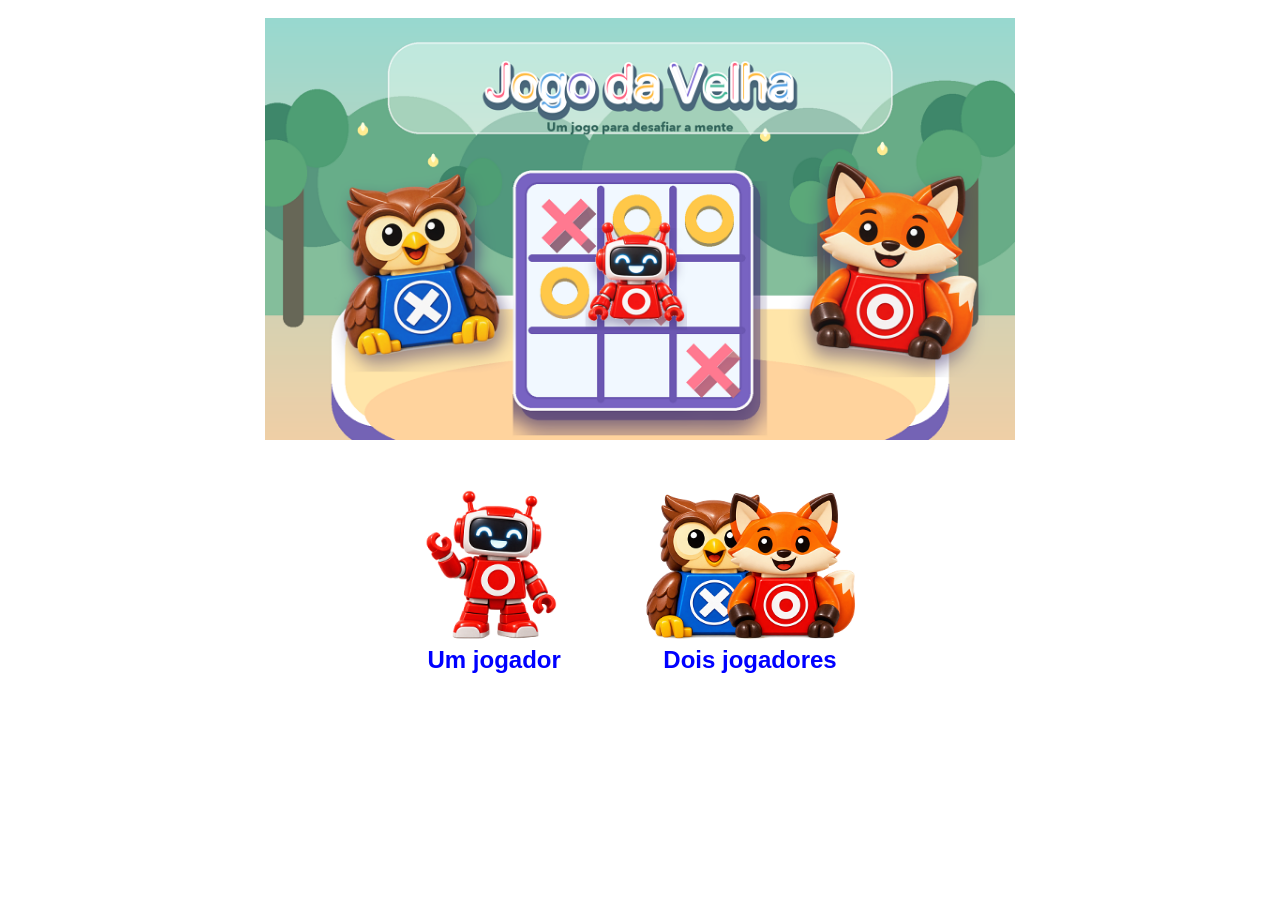
<file: index.html>
<!DOCTYPE HTML>
<html lang="pt-br">
	<head>
		<meta charset="UTF-8">
		<meta name="viewport" content="width=device-width, initial-scale=1.0">
		<title>Jogo da velha</title>
		<script src="jquery-2.2.1.js"></script>
		<script src="jogo.js"></script>
		<link rel="stylesheet" href="style.css">
	</head>

	<body>
		<div id="imagem_inicial">
			<img src="img/titulo.png" alt="Jogo da velha" />
		</div>
		<div id="pagina_escolha">
			<div class="opcao-jogo">
				<img id="btn_1jog" src="img/1jog.png" alt="Escolher jogo para um jogador" />
				<br />
				<span>Um jogador</span>
			</div>
			<div class="opcao-jogo">
				<img id="btn_2jog" src="img/2jogs.png" alt="Escolher jogo para dois jogadores" />
				<br />
				<span>Dois jogadores</span>
			</div>
		</div>
		<div id="pagina_inicial_1jog">
			<table border="0" width="800px;">
				<tbody>
					<tr>
						<td align="center">
							<img src="img/jogador1.png" />
							<br />
							<input id="inp_jogador1_1jog" type="text" maxlength="15" placeholder="Nome do jogador 1" />
						</td>
						<td align="center">
							<img id="btn_play_1jog" src="img/play.png" alt="Iniciar jogo" />
						</td>
						<td align="center">
							<img src="img/jogador3.png" />
							<br />
							<span class="nome-adversario">Computador</span>
						</td>
					</tr>
				</table>
			<a class="link-voltar" id="btn_voltar_1jog" href="#pagina_escolha">← Trocar modo de jogo</a>
			<div id="mensagem_erro_1jog" class="mensagem-erro">
    			<h2>Preencher o nome do jogador</h2>
			</div>
		</div>

		<div id="pagina_inicial_2jog">
			<table border="0" width="800px;">
				<tbody>
					<tr>
						<td align="center">
							<img src="img/jogador1.png" />
							<br />
							<input id="inp_jogador1_2jog" type="text" maxlength="15" placeholder="Nome do jogador 1" />
						</td>
						<td align="center">
							<img id="btn_play_2jog" src="img/play.png" alt="Iniciar jogo" />
						</td>
						<td align="center">
							<img src="img/jogador2.png" />
							<br />
							<input id="inp_jogador2_2jog" type="text" maxlength="15" placeholder="Nome do jogador 2" />
						</td>
					</tr>
				</table>
			<a class="link-voltar" id="btn_voltar_2jog" href="#pagina_escolha">← Trocar modo de jogo</a>
			<div id="mensagem_erro_2jog" class="mensagem-erro">
    			<h2>Preencher os nomes dos jogadores</h2>
			</div>
		</div>

		<div id="pagina_jogo">
			<div style="display:inline-block;">
				<img src="img/jogador1.png" />
				<br />
				<span id="nome_jogador1"></span>
			</div>

			<div style="display:inline-block;">
				<div class="tabuleiro">
					<div class="jogada" data-indice="0"></div>
					<div class="jogada" data-indice="1"></div>
					<div class="jogada" data-indice="2"></div>
					<div class="jogada" data-indice="3"></div>
					<div class="jogada" data-indice="4"></div>
					<div class="jogada" data-indice="5"></div>
					<div class="jogada" data-indice="6"></div>
					<div class="jogada" data-indice="7"></div>
					<div class="jogada" data-indice="8"></div>
				</div>
			</div>

			<div style="display:inline-block;">
				<img id="imagem_jogador2" src="img/jogador3.png" alt="Computador" />
				<br />
				<span id="nome_jogador2"></span>
			</div>
			<div id="mensagem_box">
    			<h2 id="texto_mensagem"></h2>
    			<button id="btn_reiniciar">Jogar Novamente</button>
			</div>
		</div>

	</body>
</html>
</file>
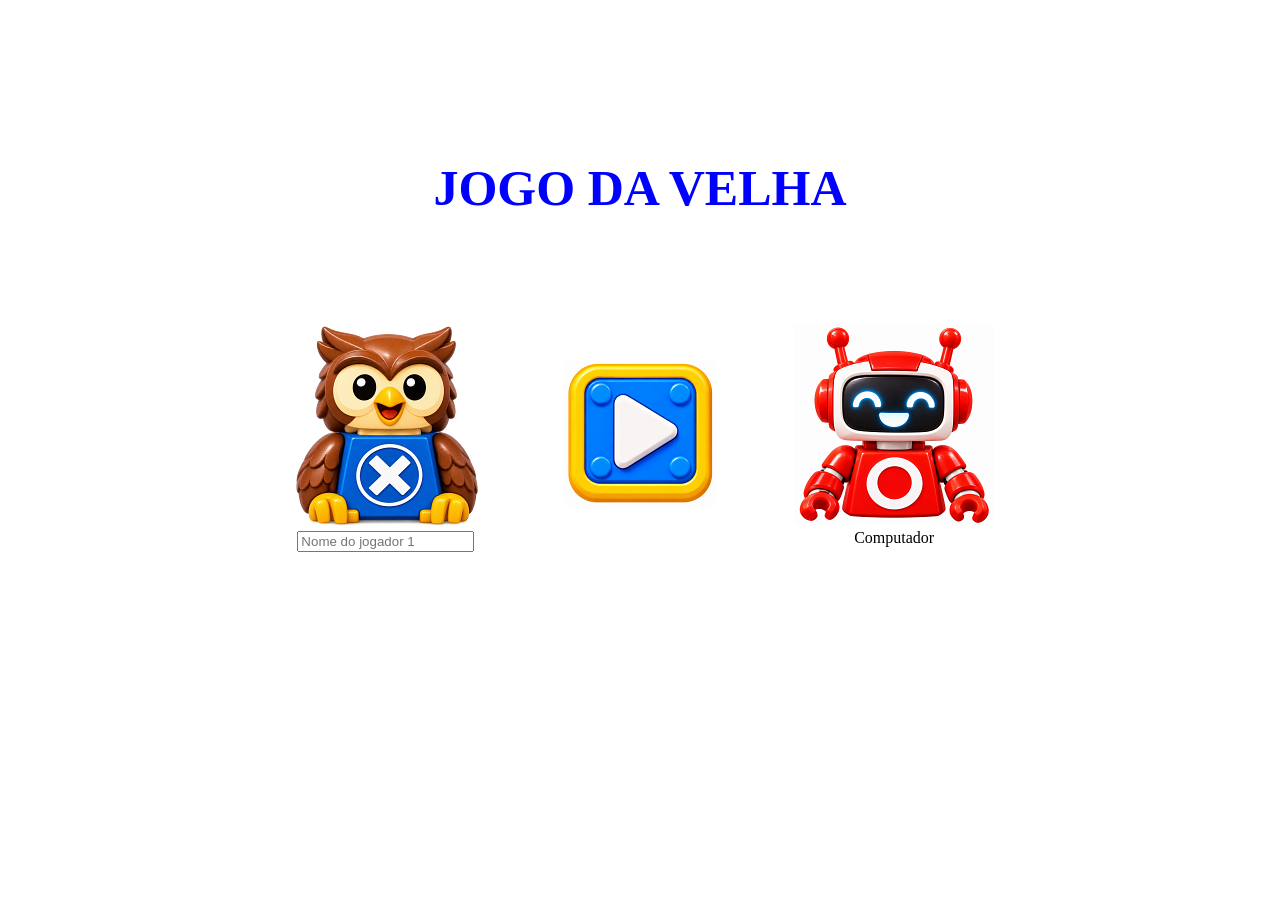
<file: auto/index.html>
<!DOCTYPE HTML>
<html lang="pt-br">
	<head>
		<meta charset="UTF-8">
		<meta name="viewport" content="width=device-width, initial-scale=1.0">
		<title>Jogo da velha</title>
		<script src="../jquery-2.2.1.js"></script>
		<script src="jogo.js"></script>
		<link rel="stylesheet" href="style.css">
	</head>

	<body>
		<div id="pagina_inicial">
			<h1>JOGO DA VELHA</h1>
			<table border="0" width="800px;">
				<tbody>
					<tr>
						<td align="center">
							<img src="img/jogador1.png" />
							<br />
							<input id="inp_jogador1" type="text" maxlength="15" placeholder="Nome do jogador 1" />
						</td>
						<td align="center">
							<img id="btn_play" src="img/play.png" style="cursor: pointer;"/>
						</td>
						<td align="center">
							<img src="img/jogador3.png" />
							<br />
							<span id="inp_jogador2">Computador</span>
						</td>
					</tr>
				</table>
			</table>
			<div id="mensagem_erro">
    			<h2>Preencher o nome do jogador</h2>
			</div>
		</div>

		<div id="pagina_jogo">
			<div style="display:inline-block;">
				<img src="img/jogador1.png" />
				<br />
				<span id="nome_jogador1"></span>
			</div>

			<div style="display:inline-block;">
				<div class="tabuleiro">
					<div class="jogada" data-indice="0"></div>
					<div class="jogada" data-indice="1"></div>
					<div class="jogada" data-indice="2"></div>
					<div class="jogada" data-indice="3"></div>
					<div class="jogada" data-indice="4"></div>
					<div class="jogada" data-indice="5"></div>
					<div class="jogada" data-indice="6"></div>
					<div class="jogada" data-indice="7"></div>
					<div class="jogada" data-indice="8"></div>
				</div>
			</div>

			<div style="display:inline-block;">
				<img src="img/jogador3.png" />
				<br />
				<span id="nome_jogador2"></span>
			</div>
			<div id="mensagem_box">
    			<h2 id="texto_mensagem"></h2>
    			<button id="btn_reiniciar">Jogar Novamente</button>
			</div>
		</div>

	</body>
</html>
</file>
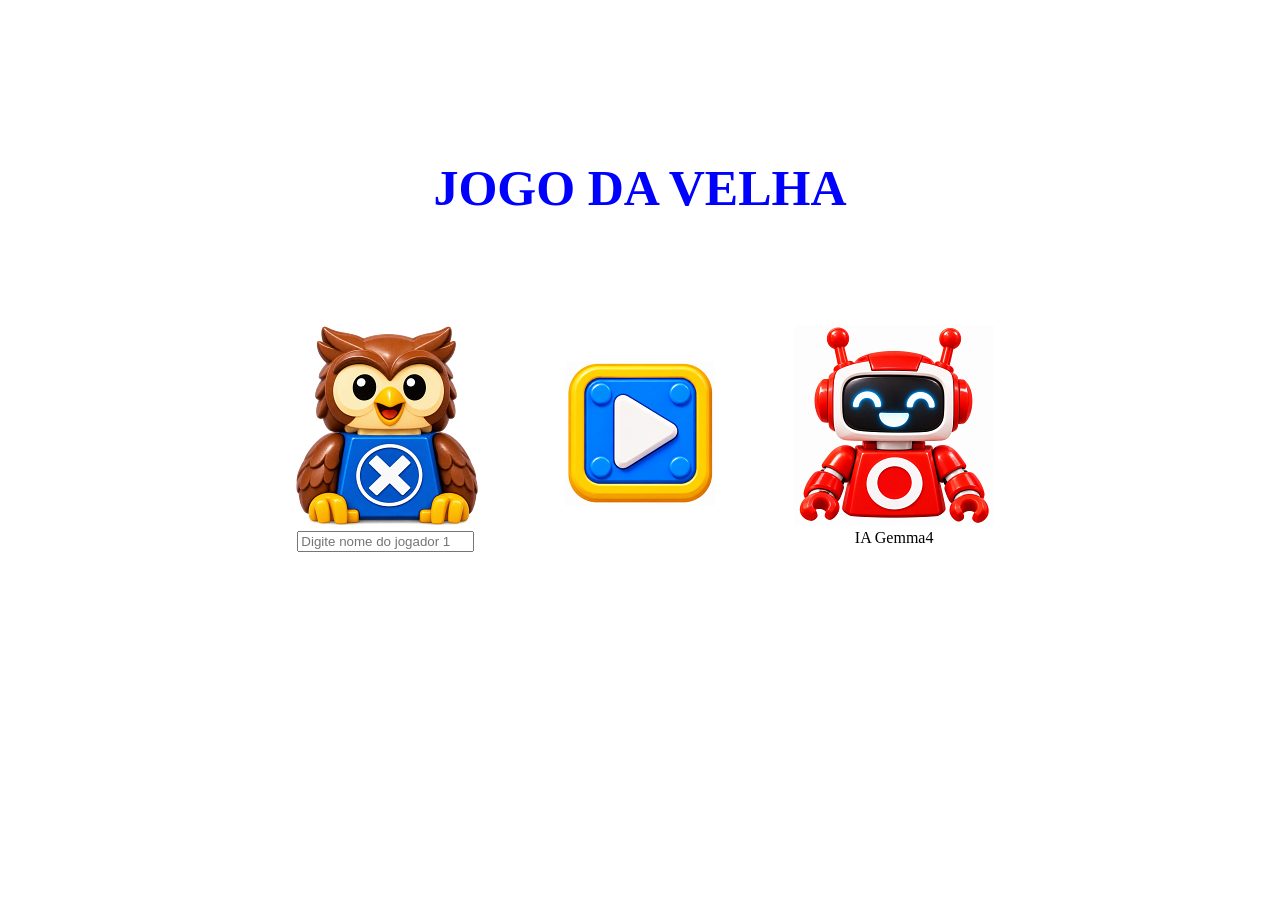
<file: ia/index.html>
<!DOCTYPE HTML>
<html lang="pt-BR">
	<head>
		<meta charset="UTF-8">
		<title>Jogo da velha</title>
		<script src="../jquery-2.2.1.js"></script>
		<script src="jogo.js"></script>
		<link rel="stylesheet" href="style.css">
	</head>

	<body>
		<div id="pagina_inicial">
			<h1>JOGO DA VELHA</h1>
			<table border="0" width="800px;">
				<tbody>
					<tr>
						<td align="center">
							<img src="img/jogador1.png" />
							<br />
							<input id="inp_jogador1" type="text" maxlength="15" placeholder="Digite nome do jogador 1" />
						</td>
						<td align="center">
							<img id="btn_play" src="img/play.png" style="cursor: pointer;"/>
						</td>
						<td align="center">
							<img src="img/jogador3.png" />
							<br />
							<span id="inp_jogador2">IA Gemma4</span>
						</td>
					</tr>
				</table>
			</table>
			<div id="mensagem_erro">
    			<h2>Preencher os nomes dos jogadores</h2>
			</div>
		</div>

		<div id="pagina_jogo">
			<div style="display:inline-block;">
				<img src="img/jogador1.png" />
				<br />
				<span id="nome_jogador1"></span>
			</div>

			<div style="display:inline-block;">
				<div class="tabuleiro">
					<div class="jogada" id="a-1"></div>
					<div class="jogada" id="a-2"></div>
					<div class="jogada" id="a-3"></div>
					<div class="jogada" id="b-1"></div>
					<div class="jogada" id="b-2"></div>
					<div class="jogada" id="b-3"></div>
					<div class="jogada" id="c-1"></div>
					<div class="jogada" id="c-2"></div>
					<div class="jogada" id="c-3"></div>
				</div>
			</div>
			<div style="display:inline-block;">
				<img src="img/jogador3.png" />
				<br />
				<span id="nome_jogador2"></span>
			</div>
			<div id="status_ia" role="status" aria-live="polite">
				A IA está processando a próxima jogada...
			</div>
			<div id="mensagem_box">
    			<h2 id="texto_mensagem"></h2>
    			<button id="btn_reiniciar">Jogar Novamente</button>
			</div>
		</div>

	</body>
</html>
</file>
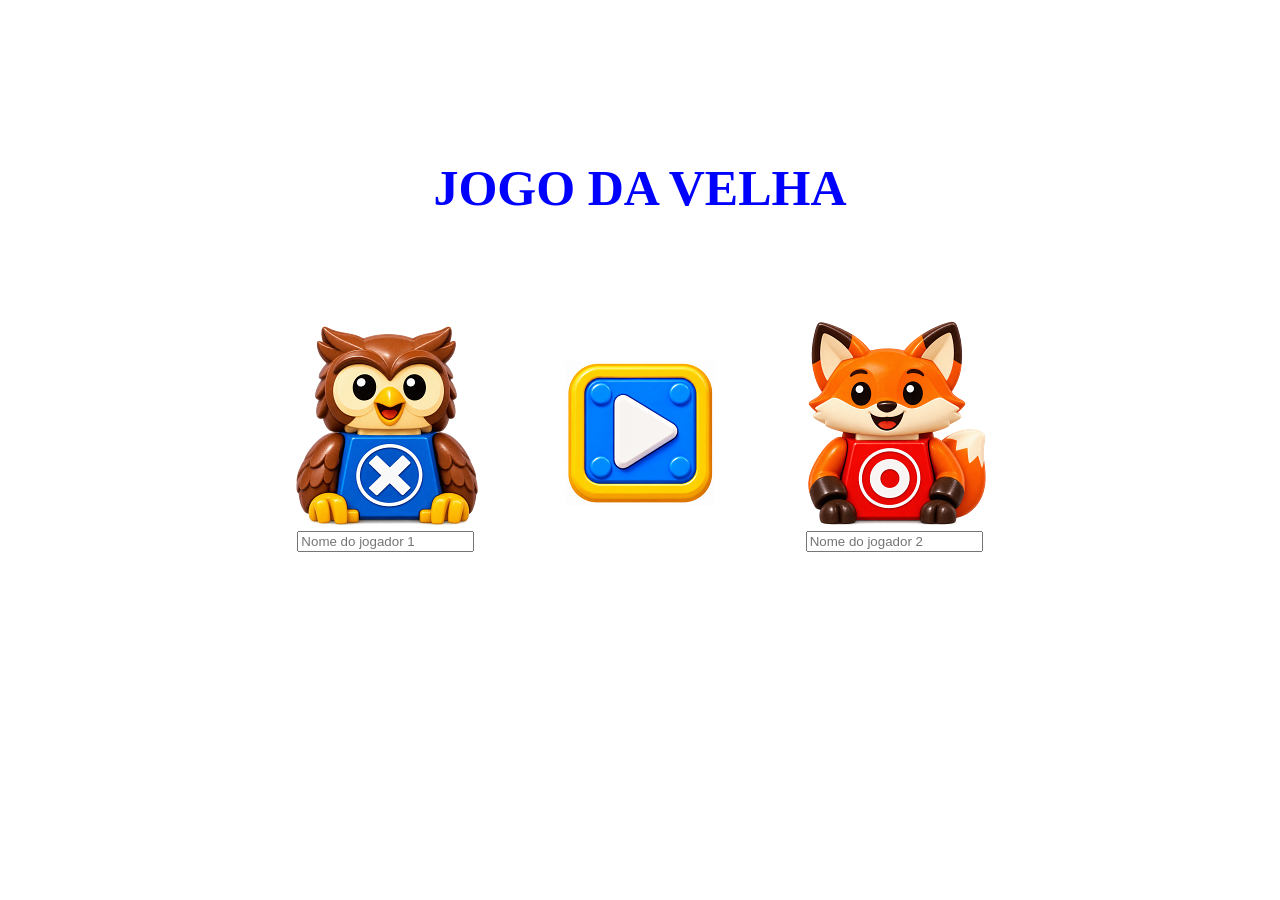
<file: two/index.html>
<!DOCTYPE HTML>
<html lang="pt-br">
	<head>
		<meta charset="UTF-8">
		<meta name="viewport" content="width=device-width, initial-scale=1.0">
		<title>Jogo da velha</title>
		<script src="../jquery-2.2.1.js"></script>
		<script src="jogo.js"></script>
		<link rel="stylesheet" href="style.css">
	</head>

	<body>
		<div id="pagina_inicial">
			<h1>JOGO DA VELHA</h1>
			<table border="0" width="800px;">
				<tbody>
					<tr>
						<td align="center">
							<img src="img/jogador1.png" />
							<br />
							<input id="inp_jogador1" type="text" maxlength="15" placeholder="Nome do jogador 1" />
						</td>
						<td align="center">
							<img id="btn_play" src="img/play.png" style="cursor: pointer;"/>
						</td>
						<td align="center">
							<img src="img/jogador2.png" />
							<br />
							<input id="inp_jogador2" type="text" maxlength="15" placeholder="Nome do jogador 2" />
						</td>
					</tr>
				</table>
			</table>
			<div id="mensagem_erro">
    			<h2>Preencher os nomes dos jogadores</h2>
			</div>
		</div>

		<div id="pagina_jogo">
			<div style="display:inline-block;">
				<img src="img/jogador1.png" />
				<br />
				<span id="nome_jogador1"></span>
			</div>

			<div style="display:inline-block;">
				<div class="tabuleiro">
					<div class="jogada" id="a-1"></div>
					<div class="jogada" id="a-2"></div>
					<div class="jogada" id="a-3"></div>
					<div class="jogada" id="b-1"></div>
					<div class="jogada" id="b-2"></div>
					<div class="jogada" id="b-3"></div>
					<div class="jogada" id="c-1"></div>
					<div class="jogada" id="c-2"></div>
					<div class="jogada" id="c-3"></div>
				</div>
			</div>

			<div style="display:inline-block;">
				<img src="img/jogador2.png" />
				<br />
				<span id="nome_jogador2"></span>
			</div>
			<div id="mensagem_box">
    			<h2 id="texto_mensagem"></h2>
    			<button id="btn_reiniciar">Jogar Novamente</button>
			</div>
		</div>

	</body>
</html>
</file>
<file: style.css>
*{
    box-sizing: border-box;
}

body{
    margin: 0;
    min-height: 100vh;
    font-family: Arial, sans-serif;
    text-align: center;
}

#imagem_inicial{
    margin: 18px auto 50px;
    text-align: center;
}

#imagem_inicial img{
    display: block;
    width: min(750px, 95vw);
    height: auto;
    margin: 0 auto;
}

#pagina_escolha{
    display: flex;
    justify-content: center;
    align-items: flex-start;
    gap: 70px;
    margin: 0 auto 20px;
}

.opcao-jogo{
    color: blue;
    font-size: 24px;
    font-weight: bold;
}

.opcao-jogo img{
    height: 150px;
    max-width: 240px;
    object-fit: contain;
    cursor: pointer;
}

#pagina_inicial_1jog,
#pagina_inicial_2jog{
    display: none;
    width: min(800px, 100%);
    margin: 0 auto 20px;
}

#pagina_inicial_1jog table,
#pagina_inicial_2jog table{
    width: 100%;
}

#pagina_inicial_1jog input,
#pagina_inicial_2jog input{
    padding: 8px;
    font-size: 16px;
}

.nome-adversario{
    display: inline-block;
    min-height: 35px;
    padding: 8px;
    font-size: 16px;
}

#btn_1jog,
#btn_2jog,
#btn_play_1jog,
#btn_play_2jog{
    cursor: pointer;
}

.link-voltar{
    display: inline-block;
    margin-top: 12px;
    color: #0757c7;
    font-size: 20px;
}

.mensagem-erro,
#mensagem_box{
    display: none;
    width: min(300px, calc(100% - 24px));
    margin: 20px auto;
    padding: 15px;
    background-color: #f4f4f4;
    border: 2px solid #333;
    border-radius: 8px;
}

#pagina_jogo{
    display: none;
    margin-top: 60px;
    text-align: center;
}

#pagina_jogo > div:not(#mensagem_box){
    display: inline-block;
    vertical-align: middle;
}

#pagina_jogo > div:first-child{
    margin-right: 50px;
}

#pagina_jogo > div:nth-child(3){
    margin-left: 50px;
}

.tabuleiro{
    display: grid;
    grid-template-columns: repeat(3, 120px);
    grid-template-rows: repeat(3, 120px);
    width: 360px;
    height: 360px;
}

.jogada{
    width: 120px;
    height: 120px;
    cursor: pointer;
    background-position: center;
    background-repeat: no-repeat;
}

.jogada:nth-child(3n + 1),
.jogada:nth-child(3n + 2){
    border-right: solid 3px goldenrod;
}

.jogada:nth-child(-n + 6){
    border-bottom: solid 3px goldenrod;
}

#btn_reiniciar{
    padding: 8px 16px;
    color: white;
    font-size: 16px;
    cursor: pointer;
    background-color: #28a745;
    border: none;
    border-radius: 4px;
}

@media screen and (max-width: 500px){
    #imagem_inicial{
        margin-top: 10px;
    }

    #imagem_inicial img{
        width: min(432px, 95vw);
    }

    #pagina_escolha{
        gap: 12px;
        margin: 0 auto 12px;
    }

    .opcao-jogo{
        width: 45%;
        margin-top: 30px;
        font-size: 18px;
    }

    .opcao-jogo img{
        width: 100%;
        height: 112px;
    }

    #pagina_inicial_1jog,
    #pagina_inicial_2jog{
        width: calc(100% - 24px);
        margin: 0 auto 12px;
    }

    #pagina_inicial_1jog table,
    #pagina_inicial_2jog table{
        display: grid;
        grid-template-columns: repeat(2, minmax(0, 1fr));
        grid-template-rows: auto auto;
    }

    #pagina_inicial_1jog tbody,
    #pagina_inicial_1jog tr,
    #pagina_inicial_2jog tbody,
    #pagina_inicial_2jog tr{
        display: contents;
    }

    #pagina_inicial_1jog td,
    #pagina_inicial_2jog td{
        display: flex;
        flex-direction: column;
        align-items: center;
        width: auto !important;
        padding: 8px 0;
    }

    #pagina_inicial_1jog td:nth-child(1),
    #pagina_inicial_2jog td:nth-child(1){
        grid-column: 1;
        grid-row: 1;
    }

    #pagina_inicial_1jog td:nth-child(2),
    #pagina_inicial_2jog td:nth-child(2){
        grid-column: 1 / -1;
        grid-row: 2;
        padding: 2px 0 8px;
    }

    #pagina_inicial_1jog td:nth-child(3),
    #pagina_inicial_2jog td:nth-child(3){
        grid-column: 2;
        grid-row: 1;
    }

    #pagina_inicial_1jog td img,
    #pagina_inicial_2jog td img{
        max-width: 144px;
        height: auto;
    }

    #pagina_inicial_1jog #btn_play_1jog,
    #pagina_inicial_2jog #btn_play_2jog{
        width: 128px;
        margin-top: 30px;
    }

    #pagina_inicial_1jog input,
    #pagina_inicial_2jog input{
        width: min(100%, 150px);
        padding: 9px 6px;
        font-size: 16px;
        text-align: center;
    }

    .nome-adversario{
        font-size: 16px;
    }

    #pagina_jogo[style*="display: block"]{
        display: grid !important;
    }

    #pagina_jogo{
        grid-template-columns: repeat(2, minmax(0, 1fr));
        grid-template-rows: auto auto auto;
        column-gap: 8px;
        row-gap: 6px;
        width: 100%;
        margin-top: 10px;
        padding: 10px 8px;
    }

    #pagina_jogo > div:first-child,
    #pagina_jogo > div:nth-child(3){
        margin: 0 !important;
    }

    #pagina_jogo > div:first-child{
        grid-column: 1;
        grid-row: 1;
    }

    #pagina_jogo > div:nth-child(2){
        grid-column: 1 / -1;
        grid-row: 2;
        margin: 50px auto 30px !important;
    }

    #pagina_jogo > div:nth-child(3){
        grid-column: 2;
        grid-row: 1;
    }

    #pagina_jogo > div:not(#mensagem_box) img{
        width: 140px;
        height: auto;
    }

    #pagina_jogo > div:not(#mensagem_box) span{
        display: block;
        max-width: 120px;
        margin: 0 auto;
        font-size: 13px;
        overflow-wrap: anywhere;
    }

    .tabuleiro{
        grid-template-columns: repeat(3, 80px);
        grid-template-rows: repeat(3, 80px);
        width: 240px;
        height: 240px;
    }

    .jogada{
        width: 80px;
        height: 80px;
        background-size: 64px auto;
    }

    #mensagem_box{
        grid-column: 1 / -1;
        grid-row: 3;
        margin: 0 auto;
        padding: 8px;
    }

    #mensagem_box h2{
        margin: 4px 0 10px;
        font-size: 18px;
    }
}
</file>
<file: auto/style.css>
#pagina_inicial{
    position: fixed;
    margin: auto;
    inset: 0;
    display: flex;
    flex-direction: column;
    align-items: center;
    width: 750px;
    height: 650px;
}

#pagina_inicial h1{
    margin-bottom: 100px; 
    color:blue; 
    font-size: 50px;
}

#mensagem_erro{
    display: none; 
    text-align: center; 
    margin: 20px auto; 
    padding: 15px; 
    background-color: #f4f4f4; 
    border: 2px solid #333;
    border-radius: 8px; 
    max-width: 300px;
}

#pagina_jogo{
    display:none; 
    margin-top:150px; 
    text-align:center
}

#pagina_jogo > div:not(#mensagem_box){
    vertical-align: middle;
}

#pagina_jogo > div:first-child{
    margin-right: 50px;
}

#pagina_jogo > div:nth-child(3){
    margin-left: 50px;
}

.tabuleiro{
    display: grid;
    grid-template-columns: repeat(3, 120px);
    grid-template-rows: repeat(3, 120px);
    width: 360px;
    height: 360px;
}

#mensagem_box{
    display: none; 
    text-align: center; 
    margin: 20px auto; 
    padding: 15px; 
    background-color: #f4f4f4; 
    border: 2px solid #333;
    border-radius: 8px; 
    max-width: 300px;
}

#btn_reiniciar{
    padding: 8px 16px; 
    font-size: 16px; 
    cursor: pointer; 
    background-color: #28a745; 
    color: white; 
    border:none; 
    border-radius: 4px;
}

.jogada{
    box-sizing: border-box;
    width: 120px;
    height: 120px;
    cursor: pointer;
    background-position: center;
    background-repeat: no-repeat;
}

.jogada:nth-child(3n + 1),
.jogada:nth-child(3n + 2){
    border-right: solid 3px goldenrod;
}

.jogada:nth-child(-n + 6){
    border-bottom: solid 3px goldenrod;
}

/* Ajustes para telas pequenas, como celulares estreitos. */
@media screen and (max-width: 500px){
    #pagina_inicial{
        position: fixed;
        top: 50%;
        left: 50%;
        right: auto;
        bottom: auto;
        transform: translate(-50%, -50%);
        width: calc(100% - 24px);
        height: auto;
        margin: 0;
        max-height: calc(100vh - 24px);
        overflow-y: auto;
    }

    #pagina_inicial h1{
        margin: 16px 0 24px;
        font-size: 40px;
        text-align: center;
    }

    #pagina_inicial table{
        display: grid;
        grid-template-columns: repeat(2, minmax(0, 1fr));
        grid-template-rows: auto auto;
        width: 100% !important;
    }

    #pagina_inicial tbody,
    #pagina_inicial tr{
        display: contents;
    }

    #pagina_inicial td{
        display: flex;
        flex-direction: column;
        align-items: center;
        width: auto !important;
    }

    #pagina_inicial td{
        box-sizing: border-box;
        padding: 8px 0;
    }

    #pagina_inicial img{
        max-width: 144px;
        height: auto;
    }

    #pagina_inicial td:nth-child(1){
        grid-column: 1;
        grid-row: 1;
    }

    #pagina_inicial td:nth-child(2){
        grid-column: 1 / -1;
        grid-row: 2;
        padding: 2px 0 8px;
    }

    #pagina_inicial td:nth-child(3){
        grid-column: 2;
        grid-row: 1;
    }

    #pagina_inicial #btn_play{
        width: 128px;
        margin-top: 30px;
    }

    #pagina_inicial input{
        box-sizing: border-box;
        width: min(100%, 150px);
        padding: 1px 1px;
        font-size: 16px;
        text-align: center;
    }

    #pagina_inicial #inp_jogador2{
        font-size: 16px;
        margin-top: 7px;
    }

    #mensagem_erro{
        box-sizing: border-box;
        width: 100%;
        max-width: none;
        margin: 12px auto;
        padding: 10px;
        font-size: 12px;
    }

    /* O jQuery mostra a tela com display: block; neste breakpoint, ela vira uma grade. */
    #pagina_jogo[style*="display: block"]{
        display: grid !important;
    }

    #pagina_jogo{
        grid-template-columns: repeat(2, minmax(0, 1fr));
        grid-template-rows: auto auto auto;
        column-gap: 8px;
        row-gap: 6px;
        box-sizing: border-box;
        width: 100%;
        margin-top: 10px;
        padding: 10px 8px;
    }

    #pagina_jogo > div:nth-child(1){
        grid-column: 1;
        grid-row: 1;
        margin: 0 !important;
    }

    #pagina_jogo > div:nth-child(2){
        grid-column: 1 / -1;
        grid-row: 2;
        margin: 0 auto !important;
    }

    #pagina_jogo > div:nth-child(3){
        grid-column: 2;
        grid-row: 1;
        margin: 0 !important;
    }

    #pagina_jogo > div:not(#mensagem_box) img{
        width: 140px;
        height: auto;
    }

    #pagina_jogo > div:not(#mensagem_box) span{
        display: block;
        max-width: 120px;
        margin: 0 auto;
        font-size: 13px;
        overflow-wrap: anywhere;
    }

    .tabuleiro{
        grid-template-columns: repeat(3, 80px);
        grid-template-rows: repeat(3, 80px);
        width: 240px;
        height: 240px;
        margin-top: 50px;
        margin-bottom: 30px;
    }

    .jogada{
        width: 80px;
        height: 80px;
        background-size: 64px auto;
    }

    #mensagem_box{
        grid-column: 1 / -1;
        grid-row: 3;
        box-sizing: border-box;
        width: 100%;
        margin: 0 auto;
        padding: 8px;
    }

    #mensagem_box h2{
        margin: 4px 0 10px;
        font-size: 18px;
    }

    #btn_reiniciar{
        font-size: 14px;
    }
}
</file>
<file: ia/style.css>
#pagina_inicial{
    position: fixed;
    margin: auto;
    inset: 0;
    display: flex;
    flex-direction: column;
    align-items: center;
    width: 750px;
    height: 650px;
}

#pagina_inicial h1{
    margin-bottom: 100px; 
    color:blue; 
    font-size: 50px;
}

#mensagem_erro{
    display: none; 
    text-align: center; 
    margin: 20px auto; 
    padding: 15px; 
    background-color: #f4f4f4; 
    border: 2px solid #333;
    border-radius: 8px; 
    max-width: 300px;
}

#pagina_jogo{
    display:none; 
    margin-top:150px; 
    text-align:center
}

#pagina_jogo > div:not(#mensagem_box){
    vertical-align: middle;
}

#pagina_jogo > div:first-child{
    margin-right: 50px;
}

#pagina_jogo > div:nth-child(3){
    margin-left: 50px;
}

.tabuleiro{
    display: grid;
    grid-template-columns: repeat(3, 120px);
    grid-template-rows: repeat(3, 120px);
    width: 360px;
    height: 360px;
}

#mensagem_box{
    display: none; 
    text-align: center; 
    margin: 20px auto; 
    padding: 15px; 
    background-color: #f4f4f4; 
    border: 2px solid #333;
    border-radius: 8px; 
    max-width: 300px;
}

#btn_reiniciar{
    padding: 8px 16px; 
    font-size: 16px; 
    cursor: pointer; 
    background-color: #28a745; 
    color: white; 
    border:none; 
    border-radius: 4px;
}

.jogada{
    box-sizing: border-box;
    width: 120px;
    height: 120px;
    cursor: pointer;
    background-position: center;
    background-repeat: no-repeat;
}

#status_ia{
    display: none;
    margin: 20px auto 0;
    padding: 10px 16px;
    color: #856404;
    background-color: #fff3cd;
    border: 1px solid #ffeeba;
    border-radius: 4px;
    font-weight: bold;
}

.tabuleiro.aguardando-ia{
    opacity: 0.65;
    cursor: wait;
}

.tabuleiro.aguardando-ia .jogada{
    cursor: wait;
    pointer-events: none;
}

.jogada:nth-child(3n + 1),
.jogada:nth-child(3n + 2){
    border-right: solid 3px goldenrod;
}

.jogada:nth-child(-n + 6){
    border-bottom: solid 3px goldenrod;
}
</file>
<file: two/style.css>
#pagina_inicial{
    position: fixed;
    margin: auto;
    inset: 0;
    display: flex;
    flex-direction: column;
    align-items: center;
    width: 750px;
    height: 650px;
}

#pagina_inicial h1{
    margin-bottom: 100px; 
    color:blue; 
    font-size: 50px;
}

#mensagem_erro{
    display: none; 
    text-align: center; 
    margin: 20px auto; 
    padding: 15px; 
    background-color: #f4f4f4; 
    border: 2px solid #333;
    border-radius: 8px; 
    max-width: 300px;
}

#pagina_jogo{
    display:none; 
    margin-top:150px; 
    text-align:center
}

#pagina_jogo > div:not(#mensagem_box){
    vertical-align: middle;
}

#pagina_jogo > div:first-child{
    margin-right: 50px;
}

#pagina_jogo > div:nth-child(3){
    margin-left: 50px;
}

.tabuleiro{
    display: grid;
    grid-template-columns: repeat(3, 120px);
    grid-template-rows: repeat(3, 120px);
    width: 360px;
    height: 360px;
}

#mensagem_box{
    display: none; 
    text-align: center; 
    margin: 20px auto; 
    padding: 15px; 
    background-color: #f4f4f4; 
    border: 2px solid #333;
    border-radius: 8px; 
    max-width: 300px;
}

#btn_reiniciar{
    padding: 8px 16px; 
    font-size: 16px; 
    cursor: pointer; 
    background-color: #28a745; 
    color: white; 
    border:none; 
    border-radius: 4px;
}

.jogada{
    box-sizing: border-box;
    width: 120px;
    height: 120px;
    cursor: pointer;
    background-position: center;
    background-repeat: no-repeat;
}

.jogada:nth-child(3n + 1),
.jogada:nth-child(3n + 2){
    border-right: solid 3px goldenrod;
}

.jogada:nth-child(-n + 6){
    border-bottom: solid 3px goldenrod;
}

/* Ajustes para telas pequenas, como celulares estreitos. */
@media screen and (max-width: 500px){
    #pagina_inicial{
        position: fixed;
        top: 50%;
        left: 50%;
        right: auto;
        bottom: auto;
        transform: translate(-50%, -50%);
        width: calc(100% - 24px);
        height: auto;
        margin: 0;
        max-height: calc(100vh - 24px);
        overflow-y: auto;
    }

    #pagina_inicial h1{
        margin: 16px 0 24px;
        font-size: 40px;
        text-align: center;
    }

    #pagina_inicial table{
        display: grid;
        grid-template-columns: repeat(2, minmax(0, 1fr));
        grid-template-rows: auto auto;
        width: 100% !important;
    }

    #pagina_inicial tbody,
    #pagina_inicial tr{
        display: contents;
    }

    #pagina_inicial td{
        display: flex;
        flex-direction: column;
        align-items: center;
        width: auto !important;
    }

    #pagina_inicial td{
        box-sizing: border-box;
        padding: 8px 0;
    }

    #pagina_inicial img{
        max-width: 144px;
        height: auto;
    }

    #pagina_inicial td:nth-child(1){
        grid-column: 1;
        grid-row: 1;
    }

    #pagina_inicial td:nth-child(2){
        grid-column: 1 / -1;
        grid-row: 2;
        padding: 2px 0 8px;
    }

    #pagina_inicial td:nth-child(3){
        grid-column: 2;
        grid-row: 1;
    }

    #pagina_inicial #btn_play{
        width: 128px;
        margin-top: 30px;
    }

    #pagina_inicial input{
        box-sizing: border-box;
        width: min(100%, 150px);
        padding: 9px 6px;
        font-size: 16px;
        text-align: center;
    }

    #pagina_inicial #inp_jogador2{
        font-size: 16px;
    }

    #mensagem_erro{
        box-sizing: border-box;
        width: 100%;
        max-width: none;
        margin: 12px auto;
        padding: 10px;
        font-size: 12px;
    }

    /* O jQuery mostra a tela com display: block; neste breakpoint, ela vira uma grade. */
    #pagina_jogo[style*="display: block"]{
        display: grid !important;
    }

    #pagina_jogo{
        grid-template-columns: repeat(2, minmax(0, 1fr));
        grid-template-rows: auto auto auto;
        column-gap: 8px;
        row-gap: 6px;
        box-sizing: border-box;
        width: 100%;
        margin-top: 10px;
        padding: 10px 8px;
    }

    #pagina_jogo > div:nth-child(1){
        grid-column: 1;
        grid-row: 1;
        margin: 0 !important;
    }

    #pagina_jogo > div:nth-child(2){
        grid-column: 1 / -1;
        grid-row: 2;
        margin: 0 auto !important;
    }

    #pagina_jogo > div:nth-child(3){
        grid-column: 2;
        grid-row: 1;
        margin: 0 !important;
    }

    #pagina_jogo > div:not(#mensagem_box) img{
        width: 140px;
        height: auto;
    }

    #pagina_jogo > div:not(#mensagem_box) span{
        display: block;
        max-width: 120px;
        margin: 0 auto;
        font-size: 13px;
        overflow-wrap: anywhere;
    }

    .tabuleiro{
        grid-template-columns: repeat(3, 80px);
        grid-template-rows: repeat(3, 80px);
        width: 240px;
        height: 240px;
        margin-top: 50px;
        margin-bottom: 30px;
    }

    .jogada{
        width: 80px;
        height: 80px;
        background-size: 64px auto;
    }

    #mensagem_box{
        grid-column: 1 / -1;
        grid-row: 3;
        box-sizing: border-box;
        width: 100%;
        margin: 0 auto;
        padding: 8px;
    }

    #mensagem_box h2{
        margin: 4px 0 10px;
        font-size: 18px;
    }

    #btn_reiniciar{
        font-size: 14px;
    }
}
</file>
